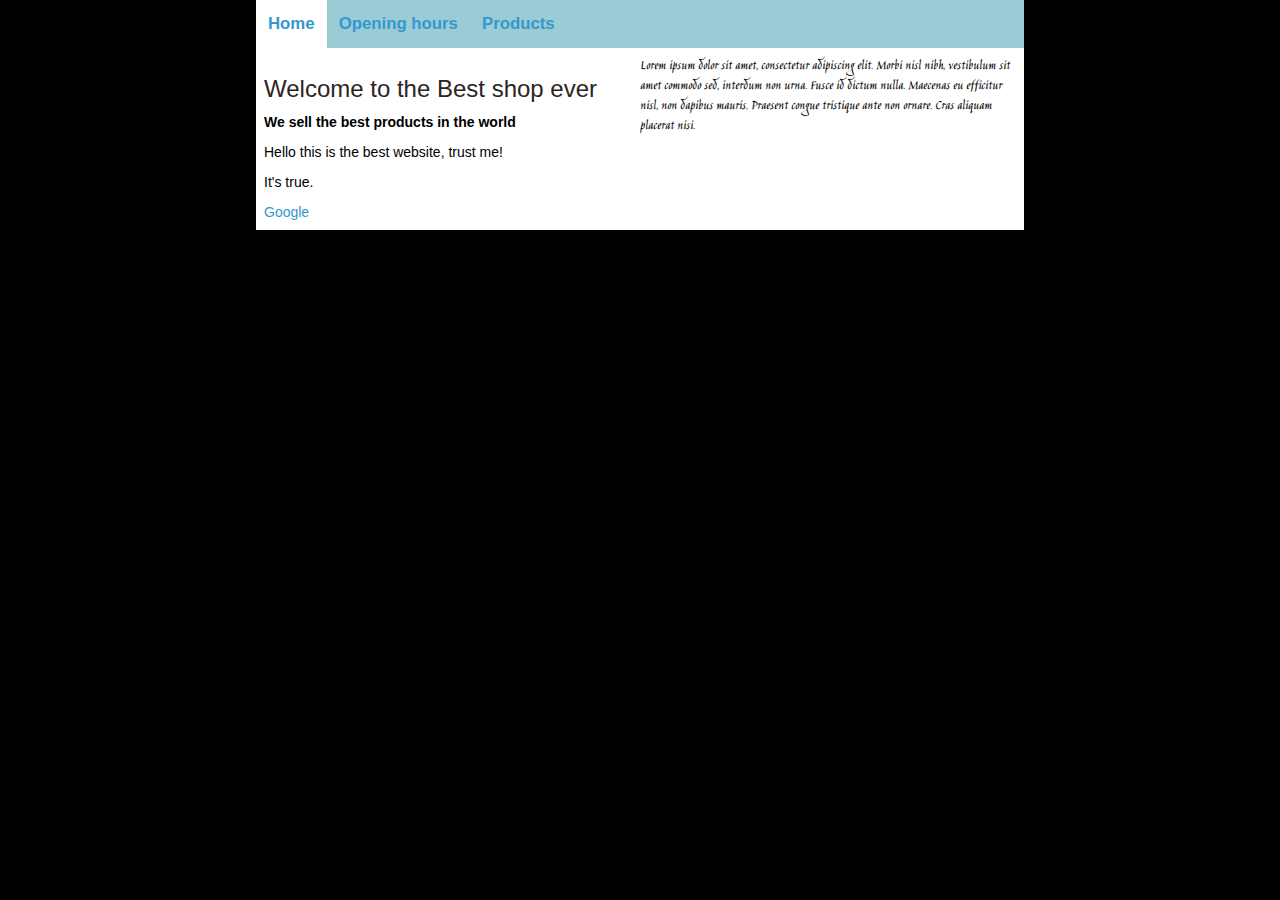
<file: Web labbar/lab2/index.html>
<!DOCTYPE html>
<html lang="en">
<head>
  <meta charset="utf-8">
  <title>Best shop ever</title>
    <META HTTP-EQUIV="CACHE-CONTROL" CONTENT="NO-CACHE">
    <META HTTP-EQUIV="EXPIRES" CONTENT="Mon, 22 Jul 2002 11:12:01 GMT">
      <!-- Latest compiled and minified CSS -->
      <link rel="stylesheet" href="https://maxcdn.bootstrapcdn.com/bootstrap/3.3.7/css/bootstrap.min.css" integrity="sha384-BVYiiSIFeK1dGmJRAkycuHAHRg32OmUcww7on3RYdg4Va+PmSTsz/K68vbdEjh4u" crossorigin="anonymous">
      <link rel="stylesheet" type="text/css" href="media/css/styles.css">
      <link href="https://fonts.googleapis.com/css?family=Spirax" rel="stylesheet">
      <link href="https://fonts.googleapis.com/css?family=Jim+Nightshade" rel="stylesheet">
    </head>
    <body>
      <div class="container">
        <nav class="navigation">
          <ul class="highlight">
            <li>
              <a class="active" href="index.html">Home</a>
            </li>
            <!--<a>|</a>-->
            <li>
              <a href="openinghours.html">Opening hours</a>
            </li>
            <!--<a>|</a>-->
            <li>
              <a href="products.html">Products</a>
            </li>
          </ul>
        </nav>
        <div class="content">
          <div class="column">
            <h3>Welcome to the Best shop ever</h3>
            <p><strong>We sell the best products in the world</strong></p>
            <p>Hello this is the best website, trust me!</p>
            <p>It's true.</p>
            <a href="https://google.com">Google</a>
          </div>
          <div class="column">
            <p style="font-family: 'Jim Nightshade'; cursive;">Lorem ipsum dolor sit amet, consectetur adipiscing elit. Morbi nisl nibh,
              vestibulum sit amet commodo sed, interdum non urna. Fusce id dictum nulla.
              Maecenas eu efficitur nisl, non dapibus mauris.
              Praesent congue tristique ante non ornare. Cras aliquam placerat nisi.</p>
          </div>
          <div style="clear: both;">

          </div>
        </div>
      </div>
    </body>
    </html>
</file>
<file: Web labbar/lab2/media/css/styles.css>
body {
background: #000000;
color: #000000;
}
h1, h2, h3 {
/* headers */
color:  #2B2523;
}
a {
/* anchors */
color: #3398ce;
}
.navigation li{
  font-size: 120%;
  font-weight: bold;
  float: left;
  margin: 0;
}
.navigation ul{
  background: #9BCCD5;
  list-style-type: none;
  margin: 0;
  padding: 0;
  overflow: hidden;
  width: 100%
}
.navigation a{
  text-decoration: none;
  padding: 12px;
  display: block;
}
.navigation a.active {
background: #FFFFFF; /* change to a color of your choice */
}
.container {
width: 60%;
min-width: 640px;
margin: 0 auto;
padding: 0;
}
.content {
  background: white;
  padding: 8px;
}
.content h1:first-child,
.column p:first-child {
margin-top: 0;
}
.column {
  float: left;
  width: 50%;
}
.column > div {
padding-right: 6px;
}
</file>
